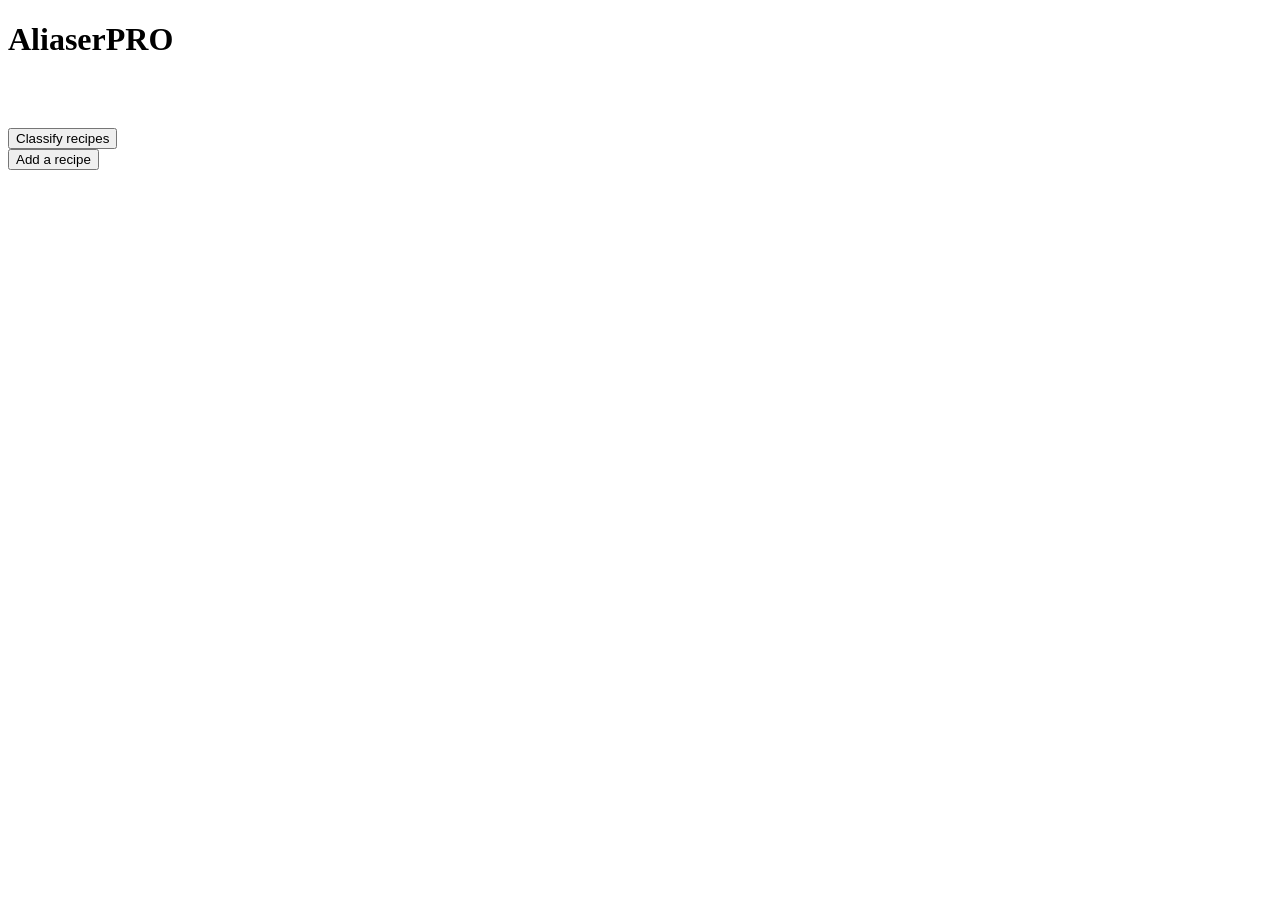
<file: target/classes/static/index.html>
<!DOCTYPE HTML PUBLIC "-//W3C//DTD HTML 4.01 Transitional//EN"
        "http://www.w3.org/TR/html4/loose.dtd">
<html>
<head>
    <style><"C:\Users\korne\IdeaProjects\aliaser\src\main\resources\style\style.css"></style>
    <title>Title</title>
</head>
<body>

<h1>AliaserPRO</h1>

<h2><font face="helvetica" color="ffffff">What would you like to do?</font></h2>

<form action="classify">
    <button class="mybutton" type="submit", id1, id2, n1, n2, d1, d2>Classify recipes</button>
</form>

<form action="add">
    <button class="mybutton" type="submit">Add a recipe</button>
</form>
</body>
</html>
</file>
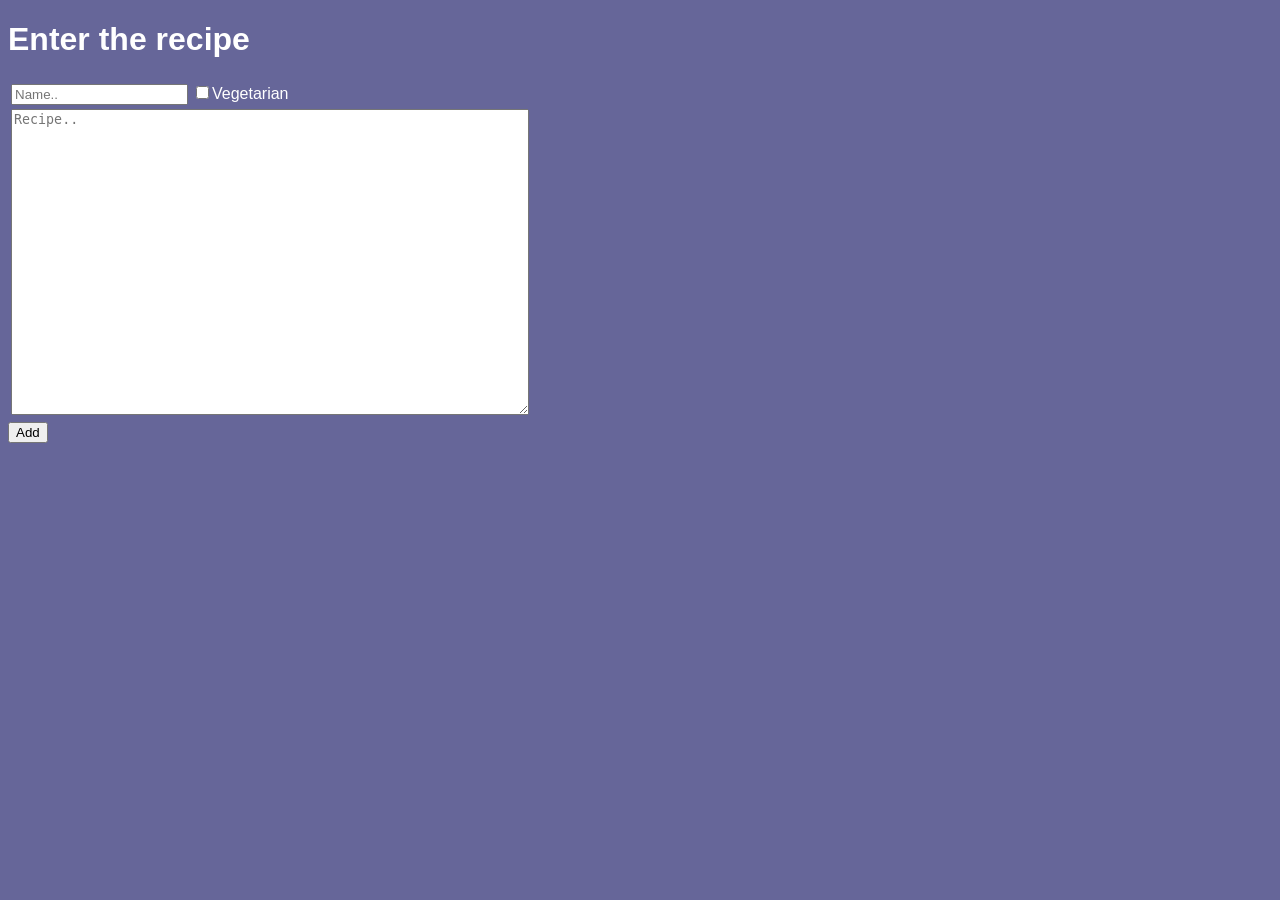
<file: target/classes/templates/NewRecipe.html>
<!DOCTYPE html>
<html lang="en">
<head>
    <meta charset="UTF-8">
    <title>Title</title>
</head>
<body style="background-color:#666699;">
<h1><font face="helvetica" color="ffffff">Enter the recipe</font></h1>

<form action="done" method="POST">
    <table>
        <tr><td><input type="text" id="name" name="name" placeholder="Name..">
            <input type="checkbox" name="vege" value="true"><font face="helvetica" color="ffffff">Vegetarian</font><br></td>
        </tr>

        <tr>
            <td><textarea id="recipe" name="recipe" placeholder="Recipe.." style="height:300px; width:512px"></textarea><br></td>
        </tr>
    </table>

    <button class="mybutton" type="submit">Add</button>
</form>
</body>
</html>
</file>
